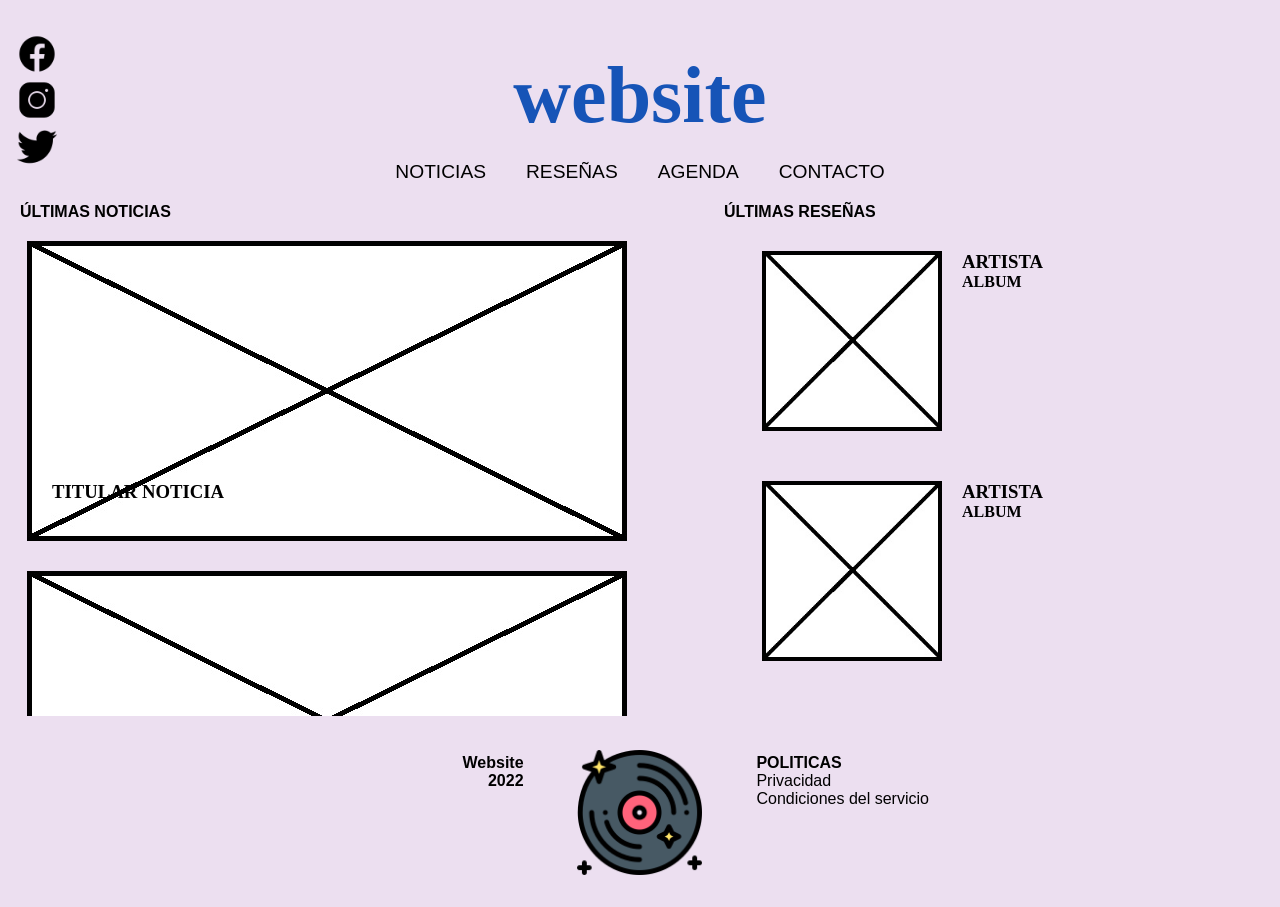
<file: index.html>
<!DOCTYPE html>
<html lang="en">
<head>
        <meta charset="UTF-8">
        <meta http-equiv="X-UA-Compatible" content="IE=edge">
        <meta name="viewport" content="width=device-width, initial-scale=1.0">
        <title>Website</title>
        <link rel="stylesheet" href="./css/stylesheet.css">
</head>
<body>

    <header class="contHeader">
        <div class="contRedes">
            <table>
                <tbody>
                    <tr>
                        <td>
                            <a href="https://www.facebook.com/" target="_self">  
                            <img src="./img/fb50.png" alt="facebook" width="40"> 
                        </td>
                    </tr>
                    <tr>    
                        <td>
                            <a href="https://www.instagram.com/" target="_self">
                            <img src="./img/ig50.png" alt="instagram" width="40">
                        </td>
                    </tr>
                    <tr>    
                        <td>
                            <a href="https://www.twitter.com/" target="_self">
                            <img src="./img/tw50.png" alt="twitter" width="40">
                        </td>
                    </tr>
                </tbody>
            </table>
        </div>    
        <div class="contCentral">
            <div class="contLogo">
                <h1><a href="./index.html">website</a></h1>
            </div>
            <nav class="contMenu">    
                    <ul>
                        <li><a href="./html/noticias.html">NOTICIAS</a></li> 
                        <br>    
                        <li><a href="./html/resenas.html">RESEÑAS</a></li>   
                        <br>    
                        <li><a href="./html/agenda.html">AGENDA</a></li>
                        <br>
                        <li><a href="./html/contacto.html">CONTACTO</a></li>    
                     </ul>
            </nav> 
			
			<nav class="contMenuMobile">    
                    <ul>
                        <li><a href="./html/noticias"><img src="./img/news.png" alt="news" width="40px"></a></li> 
                        <br>    
                        <li><a href="./html/resenas.html"><img src="./img/review.png" alt="reviews" width="40px"></a></li>   
                        <br>    
                        <li><a href="./html/agenda.html"><img src="./img/calendar.png" alt="agenda" width="40px"></a></li>
                        <br>
                        <li><a href="./html/contacto.html"><img src="./img/envelope.png" alt="contacto" width="40px"></a></li>    
                     </ul>
            </nav> 
        
        </div>    
        <div class="contPlayer">
            <iframe style="border-radius:12px" src="https://open.spotify.com/embed/playlist/1dZ7OmDaHPrSwsZGyySFqy?utm_source=generator&theme=0" width="320" height="80" frameBorder="0" allowfullscreen="" allow="autoplay; clipboard-write; encrypted-media; fullscreen; picture-in-picture"></iframe>
        </div>        
    </header>

    <!-- contenido -->
    <main class="contMainIndex">
        <section class="contMainIndexLeft">            
            <h2><a href="./html/noticias.html">ÚLTIMAS NOTICIAS</a></h2>
            <div class="contUltimasNoticias">
                <div class="contNoticiaMain">
                    <a href="#">
                        <img src="./img/foto-noticia.jpg" alt="foto-noticia">
                        <h3>TITULAR NOTICIA</h3> <!-- SUPERPUESTO EN IMAGEN -->
                    </a>    
                </div>
                <div class="contNoticiaMain">
                    <a href="#">
                        <img src="./img/foto-noticia.jpg" alt="foto-noticia">
                        <h3>TITULAR NOTICIA</h3> <!-- SUPERPUESTO EN IMAGEN -->
                    </a>    
                </div>
                <div class="contNoticiaMain">
                    <a href="#">
                        <img src="./img/foto-noticia.jpg" alt="foto-noticia">
                        <h3>TITULAR NOTICIA</h3> <!-- SUPERPUESTO EN IMAGEN -->
                    </a>    
                </div>
            </div>
        </section>
        <br>
        <section class="contMainIndexRight">
            <h2><a href="./html/resenas.html">ÚLTIMAS RESEÑAS</a></h2>
            <div class="contUltimasResenas">
                <div class="contResenaMain">
                    <div class="contPortadaResena"><a href="#">
                        <img src="./img/thumbnail-resena.jpg" alt="thumbnail-resena">
                    </div>
                    <div class="contInfoResena">
                        <h3>ARTISTA</h3>
                        <h4>ALBUM</h4>
                    </div>
                    </a>
                </div>
                <div class="contResenaMain">
                    <div class="contPortadaResena"><a href="#">
                        <img src="./img/thumbnail-resena.jpg" alt="thumbnail-resena">
                    </div>
                    <div class="contInfoResena">
                        <h3>ARTISTA</h3>
                        <h4>ALBUM</h4>
                    </div>
                    </a>
                </div>
                <div class="contResenaMain">
                    <div class="contPortadaResena"><a href="#">
                        <img src="./img/thumbnail-resena.jpg" alt="thumbnail-resena">
                    </div>
                    <div class="contInfoResena">
                        <h3>ARTISTA</h3>
                        <h4>ALBUM</h4>
                    </div>
                    </a>
                </div>
            </div>
        </section>
    </main>
    <!-- fin contenido -->
    <footer class="contFooter">
        <div class="contCreditos">
            <div>
                <p>Website</p>
                <p>2022</p>
            </div>        
        </div>
        <br>
        <div class="contLogoFooter">
            <a href="./index.html">
            <img src="./img/logo-footer.png" alt="logo footer">
            </a>
        </div>
        <br>
        <div class="contPoliticas">
            <div>
                <p>POLITICAS</p>
                <ul>
                    <li><a href="#">Privacidad</a></li>         
                    <li><a href="#">Condiciones del servicio</a></li>         
                </ul>
            </div>    
        </div>
    </footer>

</body>
</html>
</file>
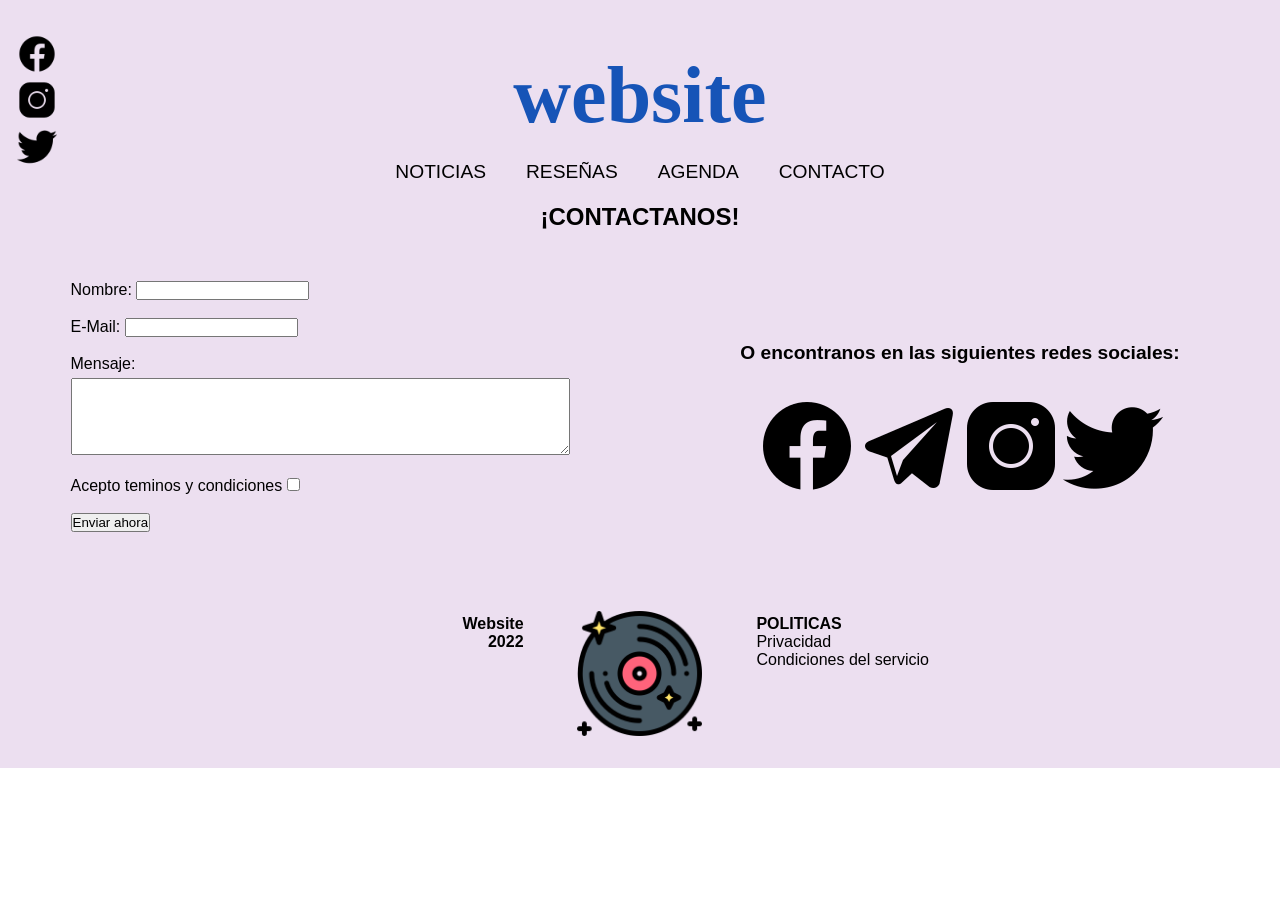
<file: html/contacto.html>
<!DOCTYPE html>
<html lang="en">
<head>
        <meta charset="UTF-8">
        <meta http-equiv="X-UA-Compatible" content="IE=edge">
        <meta name="viewport" content="width=device-width, initial-scale=1.0">
        <title>Website</title>
        <link rel="stylesheet" href="../css/stylesheet.css">
</head>
<body>

        <header class="contHeader">

            <div class="contRedes">
                <table>
                    <tbody>
                        <tr>
                            <td>
                                <a href="https://www.facebook.com/" target="_self">  
                                <img src="../img/fb50.png" alt="facebook" width="40"> 
                            </td>
                        </tr>
                        <tr>    
                            <td>
                                <a href="https://www.instagram.com/" target="_self">
                                <img src="../img/ig50.png" alt="instagram" width="40">
                            </td>
                        </tr>
                        <tr>    
                            <td>
                                <a href="https://www.twitter.com/" target="_self">
                                <img src="../img/tw50.png" alt="twitter" width="40">
                            </td>
                        </tr>
                    </tbody>
                </table>
            </div>    

            <div class="contCentral">

                <div class="contLogo">
                    <h1><a href="../index.html">website</a></h1>
                </div>

                <nav class="contMenu">    
                        <ul>
                            <li><a href="../html/noticias.html">NOTICIAS</a></li> 
                            <br>    
                            <li><a href="../html/resenas.html">RESEÑAS</a></li>   
                            <br>    
                            <li><a href="../html/agenda.html">AGENDA</a></li>
                            <br>
                            <li><a href="../html/contacto.html">CONTACTO</a></li>    
                         </ul>
                </nav> 

                <nav class="contMenuMobile">    
                    <ul>
                        <li><a href="../html/noticias.html"><img src="../img/news.png" alt="news" width="40px"></a></li> 
                        <br>    
                        <li><a href="../html/resenas.html"><img src="../img/review.png" alt="reviews" width="40px"></a></li>   
                        <br>    
                        <li><a href="../html/agenda.html"><img src="../img/calendar.png" alt="agenda" width="40px"></a></li>
                        <br>
                        <li><a href="../html/contacto.html"><img src="../img/envelope.png" alt="contacto" width="40px"></a></li>    
                     </ul>
                </nav> 


            </div>    

            <div class="contPlayer">
                <iframe style="border-radius:12px" src="https://open.spotify.com/embed/playlist/1dZ7OmDaHPrSwsZGyySFqy?utm_source=generator&theme=0" width="320" height="80" frameBorder="0" allowfullscreen="" allow="autoplay; clipboard-write; encrypted-media; fullscreen; picture-in-picture"></iframe>
            </div>        

        </header>

        <!-- contenido -->

        <main class="contMainContacto">

            <div class="contContactoTitulo">
                <h2>¡CONTACTANOS!</h2>
            </div>

            <div class="contContactoForm">
                <form action="enviar.php" method="get" enctype="text/plain">
                    <div>
                        <label for="nombre">Nombre: </label>
                        <input type="text" id="nombre">            
                    </div>
                    <br>
                    <div>
                        <label for="email">E-Mail: </label>
                        <input type="email" id="email" required>
                    </div>
                    <br>
                    <div>
                        <p>Mensaje:</p>    
                        <textarea name="Mensaje" class="mensajeContacto" cols="60" rows="5"></textarea>
                    </div>
                    <br>
                    <div>
                        <label for="">Acepto teminos y condiciones</label> 
                        <input type="checkbox" id="acepto">
                    </div>
                    <br> 
                    <div>    
                        <input type="submit" value="Enviar ahora">
                    </div>
                </form>
            </div>        
            
            
            <div class="contContactoRedes">
                <div>
                    <p>O encontranos en las siguientes redes sociales:</p>
                </div>

                <table class="tablaContacto">
                    <tbody>
                        <tr>
                            <td>
                                <a href="https://www.facebook.com/" target="_self">  
                                <img src="../img/fb100.png" alt="facebook"> 
                            </td>
                            <td>
                            <a href="https://www.telegram.com/" target="_self"> 
                            <img src="../img/tg100.png" alt="telegram">
                            </td>
                            <td>
                                <a href="https://www.instagram.com/" target="_self">
                                <img src="../img/ig100.png" alt="instagram">
                            </td>
                            <td>
                                <a href="https://www.twitter.com/" target="_self">
                                <img src="../img/tw100.png" alt="twitter">
                            </td>
                        </tr>
                    </tbody>
                </table>

                <table class="tablaContactoMobile">
                    <tbody>
                        <tr>
                            <td>
                                <a href="https://www.facebook.com/" target="_self">  
                                <img src="../img/fb100.png" alt="facebook"> 
                            </td>
                            <td>
                            <a href="https://www.telegram.com/" target="_self"> 
                            <img src="../img/tg100.png" alt="telegram">
                            </td>
                        </tr>
                        <tr>    
                            <td>
                                <a href="https://www.instagram.com/" target="_self">
                                <img src="../img/ig100.png" alt="instagram">
                            </td>
                            <td>
                                <a href="https://www.twitter.com/" target="_self">
                                <img src="../img/tw100.png" alt="twitter">
                            </td>
                        </tr>
                    </tbody>
                </table>

            </div>   

            <br>
            
        </main>

        <!-- fin contenido -->

        <footer class="contFooter">

            <div class="contCreditos">
                <div>
                    <p>Website</p>
                    <p>2022</p>
                </div>        
            </div>

            <br>

            <div class="contLogoFooter">
                <a href="../index.html">
                <img src="../img/logo-footer.png" alt="logo footer">
                </a>
            </div>

            <br>

            <div class="contPoliticas">
                <div>
                    <p>POLITICAS</p>

                    <ul>
                        <li><a href="#">Privacidad</a></li>         
                        <li><a href="#">Condiciones del servicio</a></li>         
                    </ul>
                </div>    
            </div>

         </footer>
</body>
</html>
</file>
<file: css/stylesheet.css>
* {
    margin: 0;
    padding: 0;
    box-sizing: border-box;
    text-decoration: none;
}

a {
    color: inherit;
}

                                    /* MOBILE */

@media screen and (max-width: 549px) {
	
	body {
		margin-bottom: 50px;
        background-color: rgb(236, 223, 240);;
	}

            /* HEADER */   
	.contRedes {
		display: none;
	}
	
	.contCentral {
		display: flex;
		flex-flow: column;
		align-items: center;
        justify-content: center;
	}

	@font-face {
		font-family: Ink-Highlight;
		src: url(./fonts/Ink-Highlight.ttf);
	}    

	.contLogo {
        height: 80px;
        max-width: 500px;
        width: 100%;
    }

	.contLogo h1 {
		text-align: center;
		font-family: "Ink Highlight";
		font-size: 65px;
        color: rgb(144, 102, 183);
	}
	
	.contMenu {
		display: none;
	}
	
	.contMenuMobile {
		display: flex;
		flex-flow: column;
		position: fixed;
		bottom: 0;
		width: 100%;
		background-color: white;
	}

	.contMenuMobile ul {
		list-style-type: none;
		display: inline-flex;
		flex-flow: row;
		align-content: center;
		border: solid black 1px;
	}
	
	.contMenuMobile li {
		border: solid black 1px;
		width: 100%;
		display: flex;
		justify-content: center;
	}

    .contPlayer {
		display: none;
	}
	
            /* MAIN INDEX */
    .contMainIndexLeft {
        display: flex;
        flex-flow: column;
        align-items: center;
    }

    .contMainIndexLeft h2 {
        align-self: start;
        margin-left: 10px;
        padding-bottom: 10px;
    }

    .contUltimasNoticias {
        display: flex;
        flex-flow: column;
        align-items: center;
        width: fit-content;
        max-width: 500px;
        width: 100%;
    }

    .contNoticiaMain {
        margin: 10px;
    }

    .contNoticiaMain img {
        width: 100%;
        max-width: 450px;
        padding: 5px;
    }

    .contNoticiaMain h3 {
        text-align: center;
        padding: 5px;
    }

    .contMainIndexRight {
        display: flex;
        flex-flow: column;
        align-items: center;
    }

    .contMainIndexRight h2 {
        align-self: start;
        margin-left: 10px;
        padding-bottom: 10px;    
    }

    .contUltimasResenas {
        display: flex;
        flex-flow: row;
        align-items: center;
        justify-items: space-evenly;
        width: fit-content;
        max-width: 500px;
        width: 100%;
        overflow-x: scroll;
    }

    .contInfoResena h3,h4 {
        text-align: center;
    }

    .contResenaMain {
        padding: 5px;
        margin: 2px;
    }

            /* CONTACTO */
    .contContactoTitulo {
        text-align: center;
    }

    .contContactoForm {
        max-width: 549px;
        width: 100%;
        padding: 10px;
        margin-top: 5px;
        margin-bottom: 5px;
    }

    .mensajeContacto {
        width: 100%;
        max-width: 549px;
    }

    .tablaContacto {
        display: none;
    }

    .contContactoRedes {
        display: flex;
        flex-flow: row;
        align-items: center;
        justify-self: center;
    }

    .tablaContactoMobile {
        width: 100%;
        max-width: 50%;
    }

    .contContactoRedes div {
        width: 100%;
        max-width: 50%;
        text-align: center;
        font-size: large;
        font-weight: 700;
    }

        
            /* FOOTER */
	.contFooter {
		display: none;
	}

}

                                    /* TABLET */

@media screen and (min-width: 550px) and (max-width: 1023px) {

	body {
		margin-bottom: 50px;
        background-color: rgb(236, 223, 240);;
    }

            /* HEADER */   
	.contRedes {
		display: none;
	}
	
	.contCentral {
		display: flex;
		flex-flow: column;
		align-items: center;
        justify-content: center;
	}

	@font-face {
		font-family: Ink-Highlight;
		src: url(./fonts/Ink-Highlight.ttf);
	}    

	.contLogo {
        height: 80px;
        max-width: 500px;
        width: 100%;
    }

	.contLogo h1 {
		text-align: center;
		font-family: "Ink Highlight";
		font-size: 65px;
        color: coral;
	}
	
	.contMenu {
		display: none;
	}
	
	.contMenuMobile {
		display: flex;
		flex-flow: column;
		position: fixed;
		bottom: 0;
		width: 100%;
		background-color: white;
	}

	.contMenuMobile ul {
		list-style-type: none;
		display: inline-flex;
		flex-flow: row;
		align-content: center;
		border: solid black 1px;
	}
	
	.contMenuMobile li {
		border: solid black 1px;
		width: 100%;
		display: flex;
		justify-content: center;
	}

    .contPlayer {
		display: none;
	}
	
            /* MAIN INDEX */
    .contMainIndexLeft {
        display: flex;
        flex-flow: column;
        align-items: center;
    }

    .contMainIndexLeft h2 {
        align-self: start;
        margin-left: 10px;
        padding-bottom: 10px;
    }

    .contUltimasNoticias {
        display: flex;
        flex-flow: column;
        align-items: center;
        width: fit-content;
        max-width: 500px;
        width: 100%;
    }

    .contNoticiaMain {
        margin: 10px;
    }

    .contNoticiaMain img {
        width: 100%;
        max-width: 450px;
        padding: 5px;
    }

    .contNoticiaMain h3 {
        text-align: center;
        padding: 5px;
    }

    .contMainIndexRight {
        display: flex;
        flex-flow: column;
        align-items: center;
    }

    .contMainIndexRight h2 {
        align-self: start;
        margin-left: 10px;
        padding-bottom: 10px;    
    }

    .contUltimasResenas {
        display: flex;
        flex-flow: row;
        align-items: center;
        justify-items: space-evenly;
        width: fit-content;
        max-width: 900px;
        width: 100%;
        overflow-x: scroll;
    }

    .contInfoResena h3,h4 {
        text-align: center;
    }

    .contResenaMain {
        padding: 5px;
        margin: 2px;
    }

            /* CONTACTO */
    .contContactoTitulo {
        text-align: center;
    }

    .contContactoForm {
        max-width: 900px;
        width: 100%;
        padding: 10px;
        margin-top: 5px;
        margin-bottom: 5px;
        display: flex;
        align-items: center;
        justify-content: center;
    }

    .mensajeContacto {
        width: 100%;
        max-width: 549px;
    }

    .tablaContacto {
        display: none;
    }

    .contContactoRedes {
        display: flex;
        flex-flow: row;
        align-items: center;
        justify-self: center;
    }

    .tablaContactoMobile {
        width: 100%;
        max-width: 50%;
    }

    .contContactoRedes div {
        width: 100%;
        max-width: 50%;
        text-align: center;
        font-size: large;
        font-weight: 700;
    }

        
            /* FOOTER */
	.contFooter {
		display: none;
	}

}

                                    /* DESKTOP */

@media screen and (min-width: 1024px) {

            /* HEADER */

    .contHeader {
        display: grid;
        grid-template-areas: 
            "redes logo player"
            "redes menu player";
        grid-template-columns: 1fr 1fr 1fr;
        background-color: rgb(236, 223, 240);;
    }

    .contRedes {
        grid-area: redes;
        display: flex;
        justify-content: start;
        align-items: center;
        padding-left: 15px;
    }

    .contRedes img {
        width: 40px;
        height: 40px;
        transition: all 500ms;
    }

    .contRedes img:hover {
        width: 45px;
        height: 45px;
    }

    .contLogo {
        grid-area: logo;
        display: flex;
        align-content: center;
        justify-content: center;
    }

    .contLogo h1 {
        padding-top: 50px;
        text-align: center;
        font-family: "Ink Highlight";
        font-size: 80px;
        color: rgb(22, 84, 183);
        transform: scale(1, 1);
    }

    .contLogo h1:hover {
        transform: scale(1.1, 1.1);
        transition: all 500ms;
    }

    @font-face {
        font-family: Ink-Highlight;
        src: url(./fonts/Ink-Highlight.ttf);
    }

    .contMenu {
        grid-area: menu;
        display: flex;
        justify-content: center;
        align-content: center;
    }

    .contMenu ul {
        list-style-type: none;
        display: inline-flex;
        flex-flow: row;
        justify-content: space-evenly;
    }
    
    .contMenu ul li {
        padding: 20px;
        font-size: larger;
        font-family: Arial, Helvetica, sans-serif;
    }

    .contMenu ul li:hover {
        font-weight: bold;
    }

    .contMenuMobile {
        display: none;
    }

    .contPlayer {
        grid-area: player;
        display: flex;
        justify-content: center;
        align-items: center;
        padding-right: 10px;
    }

            /* MAIN INDEX */

    .contMainIndex {
        display: grid;
        grid-template-areas: 
            "ultNoti ultRese";
        grid-template-columns: 55% 45%;
        background-color: rgb(236, 223, 240);;
    }

    
    .contMainIndex h2 {
        padding-left: 20px;
        font-family: Arial, Helvetica, sans-serif;
        font-size: medium;
    }
    
    .contMainIndexLeft {
        grid-area: ultNoti;
        display: flex;
        flex-flow: column;
    }

    .contUltimasNoticias {
        display: flex;
        flex-flow: column;
        width: 650px;
        height: 490px;
        overflow-y: scroll;
        align-self: center;
        justify-self: center;
        margin: 5px;
    }

    .contNoticiaMain {
        width: 600px;
        height: 300px;
        margin-top: 15px;
        margin-bottom: 15px;
        z-index: 1;
        position: relative;
    }

    .contNoticiaMain img {
        width: 600px;
        height: 300px;
        transition: all 1s;
    }
    
    .contNoticiaMain img:hover {
        width: 605px;
        height: 305px;
    }

    .contNoticiaMain h3 {
        position: absolute;
        z-index: 2;
        left: 25px;
        top: 240px
    }
    
    .contUltimasnoticias div {
        align-self: center;
    }

    .contMainIndexRight {
        grid-area: ultRese;
        display: flex;
        flex-flow: column;
    }

    .contUltimasResenas {
        display: flex;
        flex-flow: column;
        width: 540px;
        height: 450px;
        overflow-y: scroll;
        align-self: center;
        justify-self: center;
        margin: 5px;
    }
    
    .contResenaMain {
        width: 480px;
        height: 200px;
        margin-top: 15px;
        margin-bottom: 15px;
        display: flex;
        flex-flow: row;
        align-self: center;
    }
    
    .contPortadaResena {
        margin: 10px;
    }
    
    .contPortadaResena img {
        width: 180px;
        height: 180px;
        transition: all 1s;
    }
    
    .contPortadaResena img:hover {
        width: 200px;
        height: 200px;
    }

    .contResenaMain div {
        margin: 10px;
    }

            /* MAIN CONTACTO */
    .contMainContacto {
        display: grid;
        grid-template-areas:
            "titulo titulo"
            "formulario tredes";
        grid-template-columns: 1fr 1fr;
        font-family: Arial, Helvetica, sans-serif;
        background-color: rgb(236, 223, 240);;
    }

    .contContactoTitulo {
        grid-area: titulo;
        display: flex;
        justify-content: center;
        align-content: center;
    }

    .contContactoForm {
        padding: 50px;
        grid-area: formulario;
        display: flex;
        justify-content: center;
        align-content: center;
    }

    .contContactoForm p {
        padding-bottom: 5px;
    }

    .contContactoRedes {
        grid-area: tredes;
        display: flex;
        flex-flow: column;
        justify-content: center;
        align-content: center;
    }

    .contContactoRedes img {
        width: 100px;
        height: 100px;
    }

    .contContactoRedes img:hover {
        width: 110px;
        height: 110px;
    }


    .contContactoRedes div {
        align-self: center;
        padding: 30px;
        font-size: larger;
        font-weight: 700;
    }
    
    .tablaContactoMobile {
        display: none;
    }

    .tablaContacto {
        align-self: center;
    }


            /* FOOTER */
    .contFooter {
        display: grid;
        grid-template-areas: 
            "creditos imgFoot politicas";
        grid-template-columns: 3fr 1fr 3fr;
        background-color: rgb(236, 223, 240);;
    }

    .contCreditos {
        grid-area: creditos;
        padding-top: 15px;
        padding-right: 25px;
    }
    
    .contCreditos div p {
        text-align: end;
        font-family: Arial, Helvetica, sans-serif;
        font-weight: 700;
    }

    .contLogoFooter {
        grid-area: imgFoot;
        width: auto;
        height: 150px;
        display: flex;
        justify-content: center;
        align-items: center;
        animation-name: animacionFooter;
        animation-duration: 10s;
        animation-timing-function:linear;
        animation-delay: 0;
        animation-iteration-count:infinite;
    }

    .contLogoFooter img {
        width: 125px;
        height: 125px;
    }

    @keyframes animacionFooter {
        0% {
            transform: rotate(0deg);
        }

        25% {
            transform: rotate(90deg);
        }

        50% {
            transform: rotate(180deg);
        }

        75% {
            transform: rotate(270deg);
        }
        
        100% {
            transform: rotate(360deg);
        }
    }
    

    .contPoliticas {
        grid-area: politicas;
        font-family: Arial, Helvetica, sans-serif;
    }
    
    .contPoliticas div {
        display: flex;
        flex-flow: column;
        padding-top: 15px;
        margin-left: 25px;
    }
    
    .contPoliticas ul {
        list-style-type: none;
    }
    
    .contPoliticas div p {
        font-weight: 700;
    }

}
</file>
